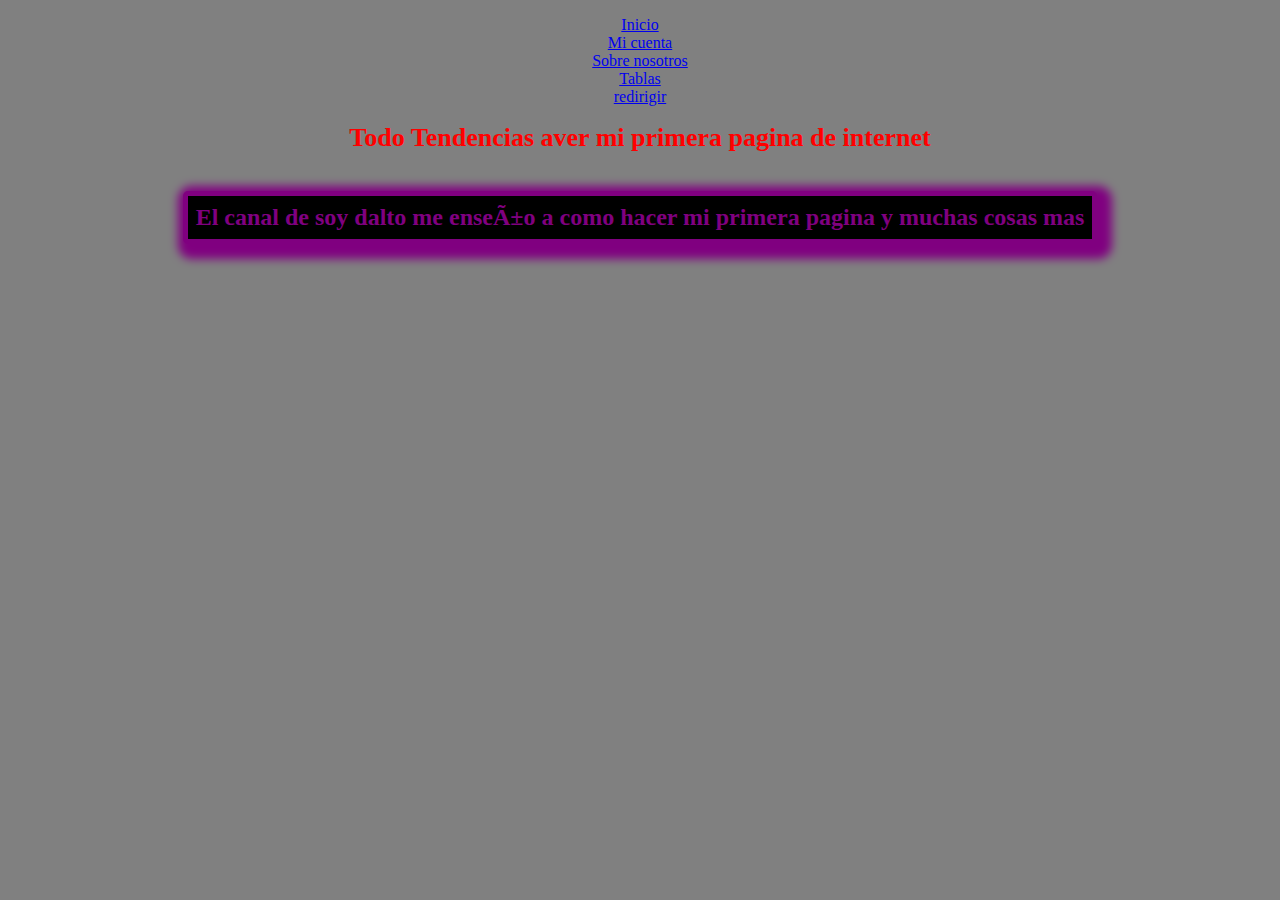
<file: pagina/index.html>
<!DOCTYPE html>
<html>
<head>
    <title>Esta es una pagina</title>
    <link rel="stylesheet" type="text/css" href="index.css">
    <meta charset="utr-8">
    <meta name="keywords" content="harina,leche,huevos,galletas">
    <meta name="description" content="alimentos s.a es una compañia destinana a brindar los mejores alimentos de calidad en tiempo y forma">
    <meta name="author" content="Dylan Mejia">
    <meta name="copyrigth" content="Facebook Inc.">
    
</head>
    <body>
        <header>
            <ul>
                <li><a href="index.html" id="pestañas">Inicio</a></li>
                <li><a href="micuenta.html" id="pestañas">Mi cuenta</a></li>
                <li><a href="nosotros.html" id="pestañas">Sobre nosotros</a></li>
                <li><a href="tablas.html" id="pestañas">Tablas</a></li>
                <li><a href="archivo.html" id="pestañas">redirigir</a></li>
            </ul>
        </header>
        <article>
            <section>
                <h1 id="titulodeinicio">
                Todo Tendencias aver mi primera pagina de internet
                </h1>
                <h2 id="texto1">
                El canal de soy dalto me enseño a como hacer mi primera pagina y muchas cosas mas
                </h2>
            </section>
        </article>
    </body>
</html>
</file>
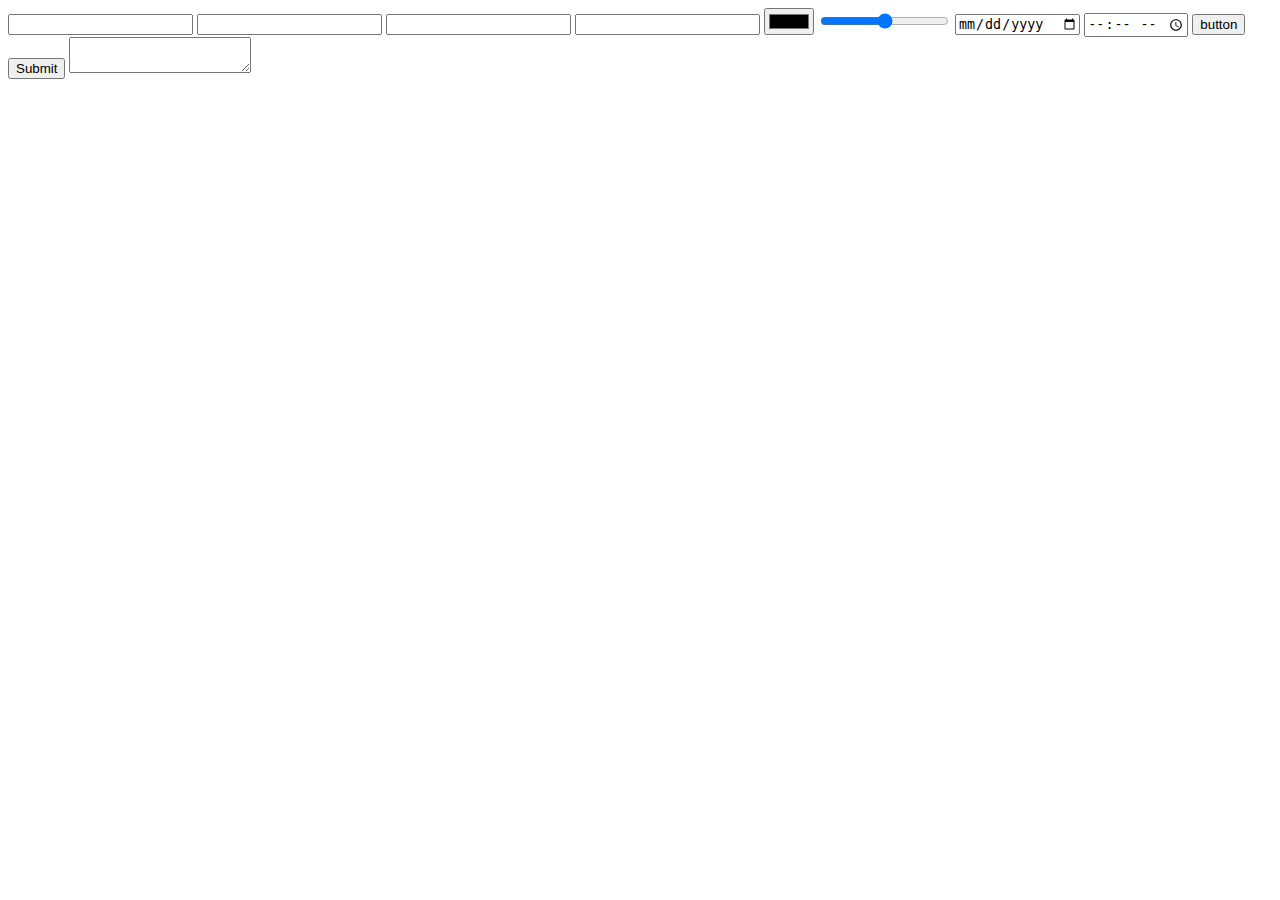
<file: cinco/cinco.html>
<!DOCTYPE html>
<html>
<head>
    <title>los formularios</title>
</head>
<body>
    <form>
        <input type="text">
        <input type="password">
        <input type="number">
        <input type="email">
        <input type="color">
        <input type="range" min="10",max="1000">
        <input type="date">
        <input type="time">
        <input type="button" value="button">
        <input type="submit">
        <textarea></textarea>
    </form>
</body>
</html>
</file>
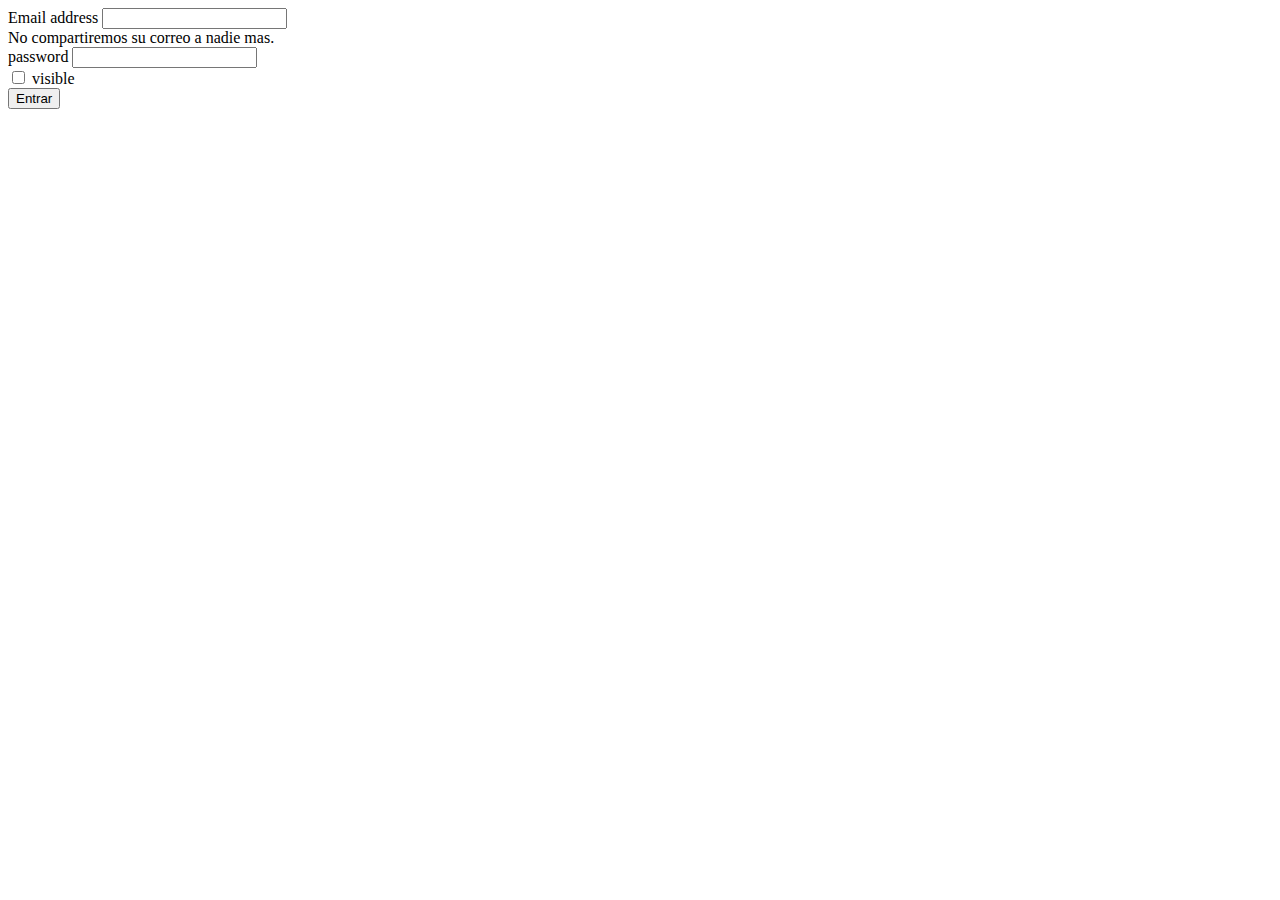
<file: dos/dos.html>
<!DOCTYPE html>
<html>
<head>
    <title>DOS</title>
    <link rel="stylesheet" href="dos.css">
    <link href="https://cdn.jsdelivr.net/npm/bootstrap@5.0.1/dist/css/bootstrap.min.css" rel="stylesheet" integrity="sha384-+0n0xVW2eSR5OomGNYDnhzAbDsOXxcvSN1TPprVMTNDbiYZCxYbOOl7+AMvyTG2x" crossorigin="anonymous">
    
</head>
<body>
    <form>
        <div class="mb-3">
            <label for="example-emaill" class="for_label">Email address</label>
            <input type="email" class="ratio" style="--bs-aspedt-radio: 50%" id="examle-emaill" aria-describedby="email-help">
            <div id="emailhelp" class="form-text">No compartiremos su correo a nadie mas.</div>
        
        </div>
        <div class="mb-3">
            <label for="example-password" class="for_2">password</label>
            <input type="password" class="form-control" id="examle-password">
        </div>
        <div class="mb-3 form-check">
            <input type="checkbox" class="form-check-input" id="example">
            <label class="form-check-label" for="example">visible</label>
        </div>
            <button type="submit" class="btn btn-primary">Entrar</button>
    </form>
</body>  
<script src="https://cdn.jsdelivr.net/npm/bootstrap@5.0.1/dist/js/bootstrap.bundle.min.js" integrity="sha384-gtEjrD/SeCtmISkJkNUaaKMoLD0//ElJ19smozuHV6z3Iehds+3Ulb9Bn9Plx0x4" crossorigin="anonymous"></script>  
</html>
</file>
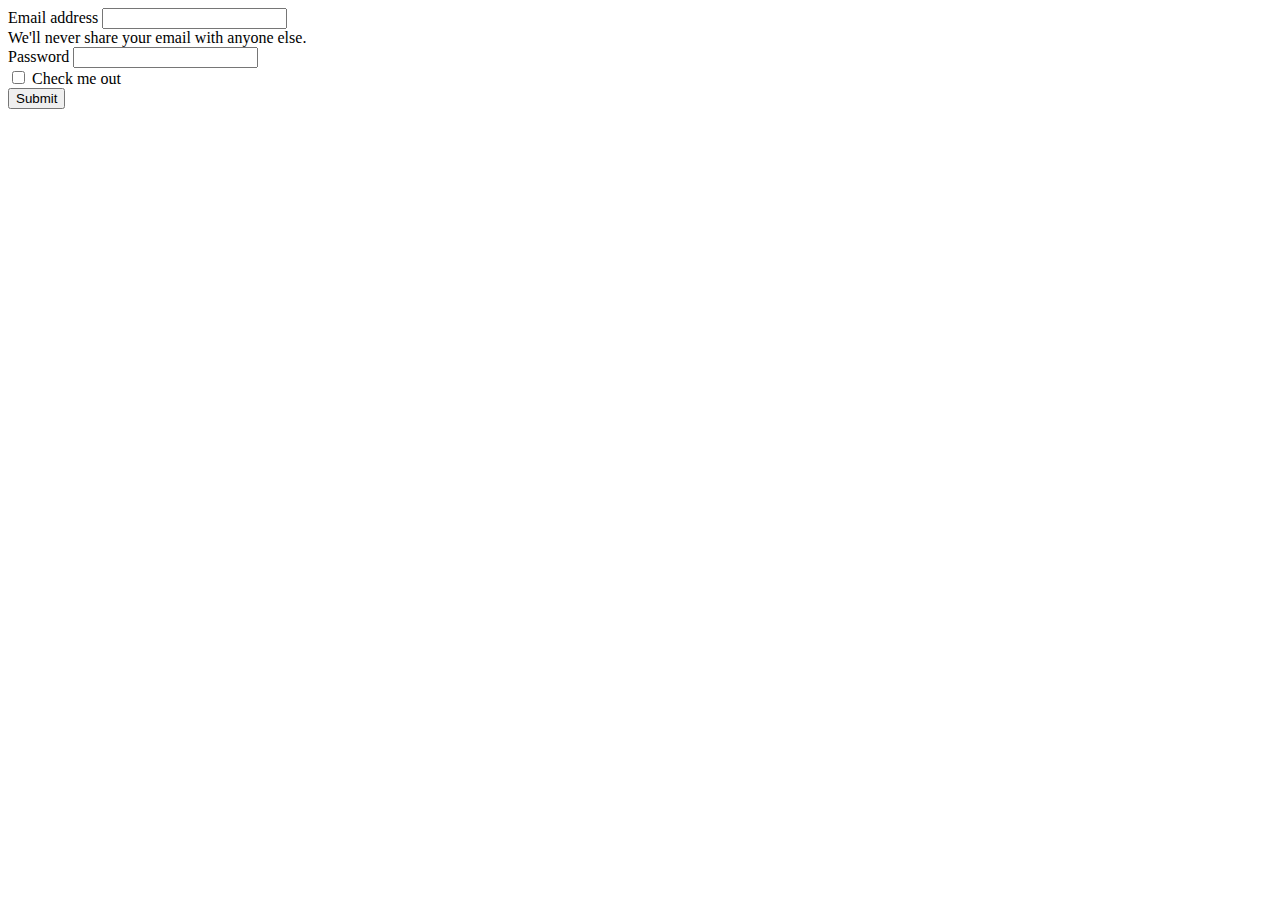
<file: hola/hola.html>
<!DOCTYPE html>
<html>
    <head>
        <title>insertar datos con ajax</title>
        <link rel="stylesheet" href="hola.css">
        <link href="https://cdn.jsdelivr.net/npm/bootstrap@5.0.1/dist/css/bootstrap.min.css" rel="stylesheet" integrity="sha384-+0n0xVW2eSR5OomGNYDnhzAbDsOXxcvSN1TPprVMTNDbiYZCxYbOOl7+AMvyTG2x" crossorigin="anonymous">
        

    </head>
    <body>
        <form>
            <div class="mb-3">
              <label for="exampleInputEmail1" class="form-label">Email address</label>
              <input type="email" class="form-control" id="exampleInputEmail1" aria-describedby="emailHelp">
              <div id="emailHelp" class="form-text">We'll never share your email with anyone else.</div>
            </div>
            <div class="mb-3">
              <label for="exampleInputPassword1" class="form-label">Password</label>
              <input type="password" class="form-control" id="exampleInputPassword1">
            </div>
            <div class="mb-3 form-check">
              <input type="checkbox" class="form-check-input" id="exampleCheck1">
              <label class="form-check-label" for="exampleCheck1">Check me out</label>
            </div>
            <button type="submit" class="btn btn-primary">Submit</button>
          </form>

</body>
<script src="https://cdn.jsdelivr.net/npm/bootstrap@5.0.1/dist/js/bootstrap.bundle.min.js" integrity="sha384-gtEjrD/SeCtmISkJkNUaaKMoLD0//ElJ19smozuHV6z3Iehds+3Ulb9Bn9Plx0x4" crossorigin="anonymous"></script>

</html>
</file>
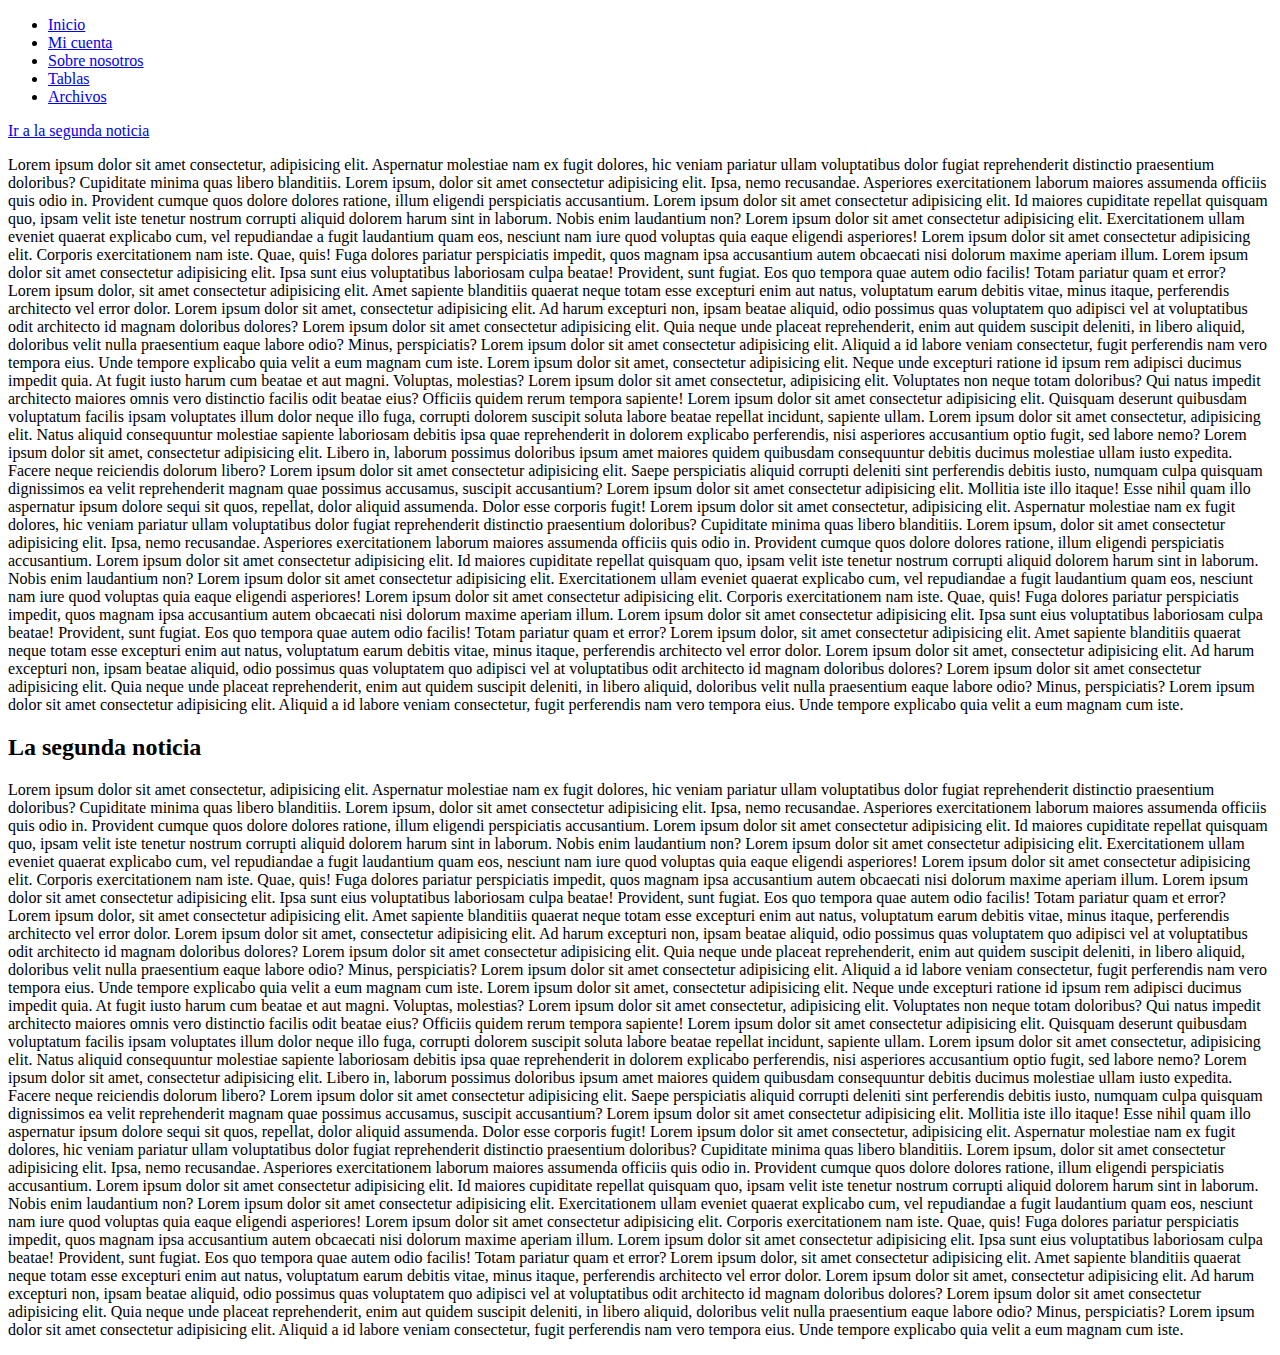
<file: pagina/archivo.html>
<!DOCTYPE html>
<html>
<head>
    <title>Esta es una pagina</title>
    <meta charset="utr-8">
    <meta name="keywords" content="harina,leche,huevos,galletas">
    <meta name="description" content="alimentos s.a es una compañia destinana a brindar los mejores alimentos de calidad en tiempo y forma">
    <meta name="author" content="Dylan Mejia">
    <meta name="copyrigth" content="Facebook Inc.">
</head>
    <body>
        <header>
            <ul>
                <li><a href="index.html">Inicio</a></li>
                <li><a href="micuenta.html">Mi cuenta</a></li>
                <li><a href="nosotros.html">Sobre nosotros</a></li>
                <li><a href="tablas.html">Tablas</a></li>
                <li><a href="archivo.html">Archivos</a></li>
            </ul>
        </header>
        <a href="#codigo">Ir a la segunda noticia</a>
        <p>
            Lorem ipsum dolor sit amet consectetur, adipisicing elit. Aspernatur molestiae nam ex fugit dolores, hic veniam pariatur ullam voluptatibus dolor fugiat reprehenderit distinctio praesentium doloribus? Cupiditate minima quas libero blanditiis.
            Lorem ipsum, dolor sit amet consectetur adipisicing elit. Ipsa, nemo recusandae. Asperiores exercitationem laborum maiores assumenda officiis quis odio in. Provident cumque quos dolore dolores ratione, illum eligendi perspiciatis accusantium.
            Lorem ipsum dolor sit amet consectetur adipisicing elit. Id maiores cupiditate repellat quisquam quo, ipsam velit iste tenetur nostrum corrupti aliquid dolorem harum sint in laborum. Nobis enim laudantium non?
            Lorem ipsum dolor sit amet consectetur adipisicing elit. Exercitationem ullam eveniet quaerat explicabo cum, vel repudiandae a fugit laudantium quam eos, nesciunt nam iure quod voluptas quia eaque eligendi asperiores!
            Lorem ipsum dolor sit amet consectetur adipisicing elit. Corporis exercitationem nam iste. Quae, quis! Fuga dolores pariatur perspiciatis impedit, quos magnam ipsa accusantium autem obcaecati nisi dolorum maxime aperiam illum.
            Lorem ipsum dolor sit amet consectetur adipisicing elit. Ipsa sunt eius voluptatibus laboriosam culpa beatae! Provident, sunt fugiat. Eos quo tempora quae autem odio facilis! Totam pariatur quam et error?
            Lorem ipsum dolor, sit amet consectetur adipisicing elit. Amet sapiente blanditiis quaerat neque totam esse excepturi enim aut natus, voluptatum earum debitis vitae, minus itaque, perferendis architecto vel error dolor.
            Lorem ipsum dolor sit amet, consectetur adipisicing elit. Ad harum excepturi non, ipsam beatae aliquid, odio possimus quas voluptatem quo adipisci vel at voluptatibus odit architecto id magnam doloribus dolores?
            Lorem ipsum dolor sit amet consectetur adipisicing elit. Quia neque unde placeat reprehenderit, enim aut quidem suscipit deleniti, in libero aliquid, doloribus velit nulla praesentium eaque labore odio? Minus, perspiciatis?
            Lorem ipsum dolor sit amet consectetur adipisicing elit. Aliquid a id labore veniam consectetur, fugit perferendis nam vero tempora eius. Unde tempore explicabo quia velit a eum magnam cum iste.
            Lorem ipsum dolor sit amet, consectetur adipisicing elit. Neque unde excepturi ratione id ipsum rem adipisci ducimus impedit quia. At fugit iusto harum cum beatae et aut magni. Voluptas, molestias?
            Lorem ipsum dolor sit amet consectetur, adipisicing elit. Voluptates non neque totam doloribus? Qui natus impedit architecto maiores omnis vero distinctio facilis odit beatae eius? Officiis quidem rerum tempora sapiente!
            Lorem ipsum dolor sit amet consectetur adipisicing elit. Quisquam deserunt quibusdam voluptatum facilis ipsam voluptates illum dolor neque illo fuga, corrupti dolorem suscipit soluta labore beatae repellat incidunt, sapiente ullam.
            Lorem ipsum dolor sit amet consectetur, adipisicing elit. Natus aliquid consequuntur molestiae sapiente laboriosam debitis ipsa quae reprehenderit in dolorem explicabo perferendis, nisi asperiores accusantium optio fugit, sed labore nemo?
            Lorem ipsum dolor sit amet, consectetur adipisicing elit. Libero in, laborum possimus doloribus ipsum amet maiores quidem quibusdam consequuntur debitis ducimus molestiae ullam iusto expedita. Facere neque reiciendis dolorum libero?
            Lorem ipsum dolor sit amet consectetur adipisicing elit. Saepe perspiciatis aliquid corrupti deleniti sint perferendis debitis iusto, numquam culpa quisquam dignissimos ea velit reprehenderit magnam quae possimus accusamus, suscipit accusantium?
            Lorem ipsum dolor sit amet consectetur adipisicing elit. Mollitia iste illo itaque! Esse nihil quam illo aspernatur ipsum dolore sequi sit quos, repellat, dolor aliquid assumenda. Dolor esse corporis fugit!
            Lorem ipsum dolor sit amet consectetur, adipisicing elit. Aspernatur molestiae nam ex fugit dolores, hic veniam pariatur ullam voluptatibus dolor fugiat reprehenderit distinctio praesentium doloribus? Cupiditate minima quas libero blanditiis.
            Lorem ipsum, dolor sit amet consectetur adipisicing elit. Ipsa, nemo recusandae. Asperiores exercitationem laborum maiores assumenda officiis quis odio in. Provident cumque quos dolore dolores ratione, illum eligendi perspiciatis accusantium.
            Lorem ipsum dolor sit amet consectetur adipisicing elit. Id maiores cupiditate repellat quisquam quo, ipsam velit iste tenetur nostrum corrupti aliquid dolorem harum sint in laborum. Nobis enim laudantium non?
            Lorem ipsum dolor sit amet consectetur adipisicing elit. Exercitationem ullam eveniet quaerat explicabo cum, vel repudiandae a fugit laudantium quam eos, nesciunt nam iure quod voluptas quia eaque eligendi asperiores!
            Lorem ipsum dolor sit amet consectetur adipisicing elit. Corporis exercitationem nam iste. Quae, quis! Fuga dolores pariatur perspiciatis impedit, quos magnam ipsa accusantium autem obcaecati nisi dolorum maxime aperiam illum.
            Lorem ipsum dolor sit amet consectetur adipisicing elit. Ipsa sunt eius voluptatibus laboriosam culpa beatae! Provident, sunt fugiat. Eos quo tempora quae autem odio facilis! Totam pariatur quam et error?
            Lorem ipsum dolor, sit amet consectetur adipisicing elit. Amet sapiente blanditiis quaerat neque totam esse excepturi enim aut natus, voluptatum earum debitis vitae, minus itaque, perferendis architecto vel error dolor.
            Lorem ipsum dolor sit amet, consectetur adipisicing elit. Ad harum excepturi non, ipsam beatae aliquid, odio possimus quas voluptatem quo adipisci vel at voluptatibus odit architecto id magnam doloribus dolores?
            Lorem ipsum dolor sit amet consectetur adipisicing elit. Quia neque unde placeat reprehenderit, enim aut quidem suscipit deleniti, in libero aliquid, doloribus velit nulla praesentium eaque labore odio? Minus, perspiciatis?
            Lorem ipsum dolor sit amet consectetur adipisicing elit. Aliquid a id labore veniam consectetur, fugit perferendis nam vero tempora eius. Unde tempore explicabo quia velit a eum magnam cum iste.
        </p>
        <h2 id="codigo">La segunda noticia</h2>
        <p>
            Lorem ipsum dolor sit amet consectetur, adipisicing elit. Aspernatur molestiae nam ex fugit dolores, hic veniam pariatur ullam voluptatibus dolor fugiat reprehenderit distinctio praesentium doloribus? Cupiditate minima quas libero blanditiis.
            Lorem ipsum, dolor sit amet consectetur adipisicing elit. Ipsa, nemo recusandae. Asperiores exercitationem laborum maiores assumenda officiis quis odio in. Provident cumque quos dolore dolores ratione, illum eligendi perspiciatis accusantium.
            Lorem ipsum dolor sit amet consectetur adipisicing elit. Id maiores cupiditate repellat quisquam quo, ipsam velit iste tenetur nostrum corrupti aliquid dolorem harum sint in laborum. Nobis enim laudantium non?
            Lorem ipsum dolor sit amet consectetur adipisicing elit. Exercitationem ullam eveniet quaerat explicabo cum, vel repudiandae a fugit laudantium quam eos, nesciunt nam iure quod voluptas quia eaque eligendi asperiores!
            Lorem ipsum dolor sit amet consectetur adipisicing elit. Corporis exercitationem nam iste. Quae, quis! Fuga dolores pariatur perspiciatis impedit, quos magnam ipsa accusantium autem obcaecati nisi dolorum maxime aperiam illum.
            Lorem ipsum dolor sit amet consectetur adipisicing elit. Ipsa sunt eius voluptatibus laboriosam culpa beatae! Provident, sunt fugiat. Eos quo tempora quae autem odio facilis! Totam pariatur quam et error?
            Lorem ipsum dolor, sit amet consectetur adipisicing elit. Amet sapiente blanditiis quaerat neque totam esse excepturi enim aut natus, voluptatum earum debitis vitae, minus itaque, perferendis architecto vel error dolor.
            Lorem ipsum dolor sit amet, consectetur adipisicing elit. Ad harum excepturi non, ipsam beatae aliquid, odio possimus quas voluptatem quo adipisci vel at voluptatibus odit architecto id magnam doloribus dolores?
            Lorem ipsum dolor sit amet consectetur adipisicing elit. Quia neque unde placeat reprehenderit, enim aut quidem suscipit deleniti, in libero aliquid, doloribus velit nulla praesentium eaque labore odio? Minus, perspiciatis?
            Lorem ipsum dolor sit amet consectetur adipisicing elit. Aliquid a id labore veniam consectetur, fugit perferendis nam vero tempora eius. Unde tempore explicabo quia velit a eum magnam cum iste.
            Lorem ipsum dolor sit amet, consectetur adipisicing elit. Neque unde excepturi ratione id ipsum rem adipisci ducimus impedit quia. At fugit iusto harum cum beatae et aut magni. Voluptas, molestias?
            Lorem ipsum dolor sit amet consectetur, adipisicing elit. Voluptates non neque totam doloribus? Qui natus impedit architecto maiores omnis vero distinctio facilis odit beatae eius? Officiis quidem rerum tempora sapiente!
            Lorem ipsum dolor sit amet consectetur adipisicing elit. Quisquam deserunt quibusdam voluptatum facilis ipsam voluptates illum dolor neque illo fuga, corrupti dolorem suscipit soluta labore beatae repellat incidunt, sapiente ullam.
            Lorem ipsum dolor sit amet consectetur, adipisicing elit. Natus aliquid consequuntur molestiae sapiente laboriosam debitis ipsa quae reprehenderit in dolorem explicabo perferendis, nisi asperiores accusantium optio fugit, sed labore nemo?
            Lorem ipsum dolor sit amet, consectetur adipisicing elit. Libero in, laborum possimus doloribus ipsum amet maiores quidem quibusdam consequuntur debitis ducimus molestiae ullam iusto expedita. Facere neque reiciendis dolorum libero?
            Lorem ipsum dolor sit amet consectetur adipisicing elit. Saepe perspiciatis aliquid corrupti deleniti sint perferendis debitis iusto, numquam culpa quisquam dignissimos ea velit reprehenderit magnam quae possimus accusamus, suscipit accusantium?
            Lorem ipsum dolor sit amet consectetur adipisicing elit. Mollitia iste illo itaque! Esse nihil quam illo aspernatur ipsum dolore sequi sit quos, repellat, dolor aliquid assumenda. Dolor esse corporis fugit!
            Lorem ipsum dolor sit amet consectetur, adipisicing elit. Aspernatur molestiae nam ex fugit dolores, hic veniam pariatur ullam voluptatibus dolor fugiat reprehenderit distinctio praesentium doloribus? Cupiditate minima quas libero blanditiis.
            Lorem ipsum, dolor sit amet consectetur adipisicing elit. Ipsa, nemo recusandae. Asperiores exercitationem laborum maiores assumenda officiis quis odio in. Provident cumque quos dolore dolores ratione, illum eligendi perspiciatis accusantium.
            Lorem ipsum dolor sit amet consectetur adipisicing elit. Id maiores cupiditate repellat quisquam quo, ipsam velit iste tenetur nostrum corrupti aliquid dolorem harum sint in laborum. Nobis enim laudantium non?
            Lorem ipsum dolor sit amet consectetur adipisicing elit. Exercitationem ullam eveniet quaerat explicabo cum, vel repudiandae a fugit laudantium quam eos, nesciunt nam iure quod voluptas quia eaque eligendi asperiores!
            Lorem ipsum dolor sit amet consectetur adipisicing elit. Corporis exercitationem nam iste. Quae, quis! Fuga dolores pariatur perspiciatis impedit, quos magnam ipsa accusantium autem obcaecati nisi dolorum maxime aperiam illum.
            Lorem ipsum dolor sit amet consectetur adipisicing elit. Ipsa sunt eius voluptatibus laboriosam culpa beatae! Provident, sunt fugiat. Eos quo tempora quae autem odio facilis! Totam pariatur quam et error?
            Lorem ipsum dolor, sit amet consectetur adipisicing elit. Amet sapiente blanditiis quaerat neque totam esse excepturi enim aut natus, voluptatum earum debitis vitae, minus itaque, perferendis architecto vel error dolor.
            Lorem ipsum dolor sit amet, consectetur adipisicing elit. Ad harum excepturi non, ipsam beatae aliquid, odio possimus quas voluptatem quo adipisci vel at voluptatibus odit architecto id magnam doloribus dolores?
            Lorem ipsum dolor sit amet consectetur adipisicing elit. Quia neque unde placeat reprehenderit, enim aut quidem suscipit deleniti, in libero aliquid, doloribus velit nulla praesentium eaque labore odio? Minus, perspiciatis?
            Lorem ipsum dolor sit amet consectetur adipisicing elit. Aliquid a id labore veniam consectetur, fugit perferendis nam vero tempora eius. Unde tempore explicabo quia velit a eum magnam cum iste.
        </p>
    </body>
</html>
</file>
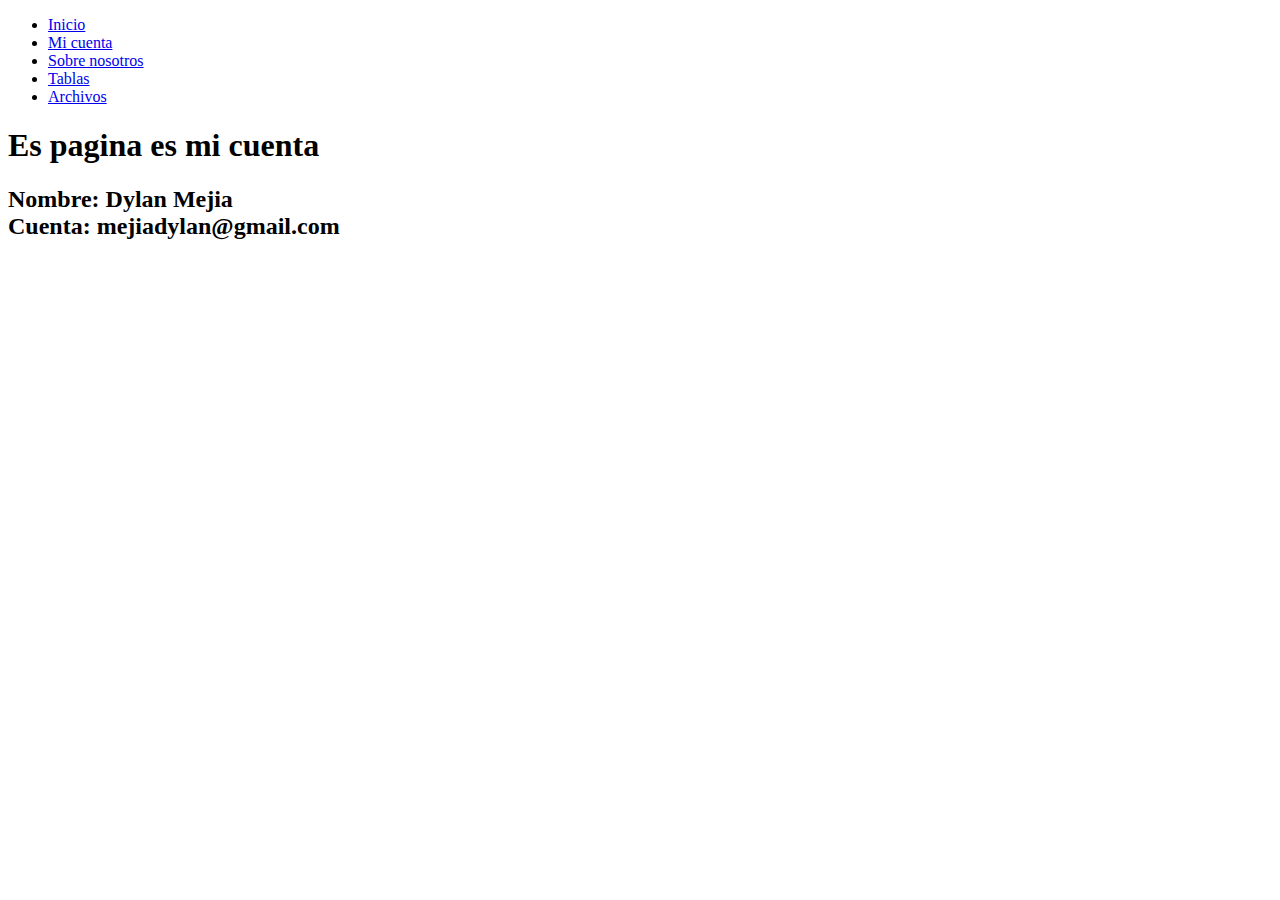
<file: pagina/micuenta.html>
<!DOCTYPE html>
<html>
<head>
    <title>Esta es una pagina</title>
    <meta charset="utr-8">
    <meta name="keywords" content="harina,leche,huevos,galletas">
    <meta name="description" content="alimentos s.a es una compañia destinana a brindar los mejores alimentos de calidad en tiempo y forma">
    <meta name="author" content="Dylan Mejia">
    <meta name="copyrigth" content="Facebook Inc.">
</head>
    <body>
        <header>
            <ul>
                <li><a href="index.html">Inicio</a></li>
                <li><a href="micuenta.html">Mi cuenta</a></li>
                <li><a href="nosotros.html">Sobre nosotros</a></li>
                <li><a href="tablas.html">Tablas</a></li>
                <li><a href="archivo.html">Archivos</a></li>
            </ul>
        </header>
        <article>
            <section>
                <h1>
                Es pagina es mi cuenta
                </h1>
                <h2>
                    Nombre: <b>Dylan Mejia</b><br>
                    Cuenta: <b>mejiadylan@gmail.com</b><br>   
                </h2>
            </section>
        </article>
    </body>
</html>
</file>
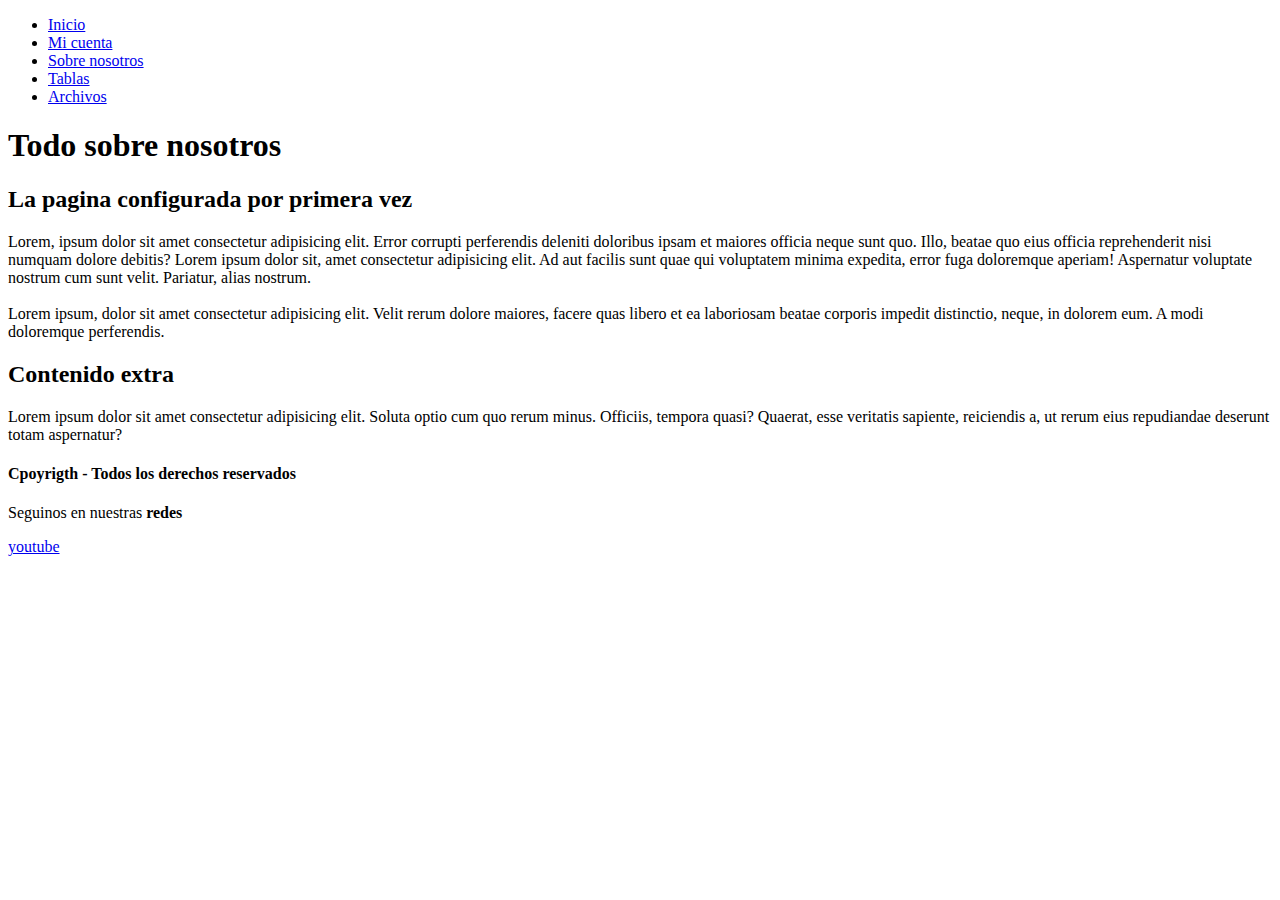
<file: pagina/nosotros.html>
<!DOCTYPE html>
<html>
<head>
    <title>Esta es una pagina</title>
    <meta charset="utr-8">
    <meta name="keywords" content="harina,leche,huevos,galletas">
    <meta name="description" content="alimentos s.a es una compañia destinana a brindar los mejores alimentos de calidad en tiempo y forma">
    <meta name="author" content="Dylan Mejia">
    <meta name="copyrigth" content="Facebook Inc.">
</head>
    <body>
        <header>
            <ul>
                <li><a href="index.html">Inicio</a></li>
                <li><a href="micuenta.html">Mi cuenta</a></li>
                <li><a href="nosotros.html">Sobre nosotros</a></li>
                <li><a href="tablas.html">Tablas</a></li>
                <li><a href="archivo.html">Archivos</a></li>
            </ul>
        </header>
        <article>
            <section>
                <h1>
                Todo sobre nosotros
                </h1>
                <h2>
                La pagina configurada por primera vez
                </h2>
                <p>
                    Lorem, ipsum dolor sit amet consectetur adipisicing elit. Error corrupti perferendis deleniti doloribus ipsam et maiores officia neque sunt quo. Illo, beatae quo eius officia reprehenderit nisi numquam dolore debitis?
                    Lorem ipsum dolor sit, amet consectetur adipisicing elit. Ad aut facilis sunt quae qui voluptatem minima expedita, error fuga doloremque aperiam! Aspernatur voluptate nostrum cum sunt velit. Pariatur, alias nostrum.<br><br>
                    Lorem ipsum, dolor sit amet consectetur adipisicing elit. Velit rerum dolore maiores, facere quas libero et ea laboriosam beatae corporis impedit distinctio, neque, in dolorem eum. A modi doloremque perferendis.                    
                </p>
            </section>
        </article>
        <aside>
            <h2>Contenido extra</h2>
            <p>Lorem ipsum dolor sit amet consectetur adipisicing elit. Soluta optio cum quo rerum minus. Officiis, tempora quasi? Quaerat, esse veritatis sapiente, reiciendis a, ut rerum eius repudiandae deserunt totam aspernatur?</p>
        </aside>
        <footer>
            <h4>Cpoyrigth - Todos los derechos reservados</h4>
            <p>Seguinos en nuestras <b>redes</b></p>
            <a href="https://www.youtube.com/">youtube</a>
        </footer>
    </body>
</html>
</file>
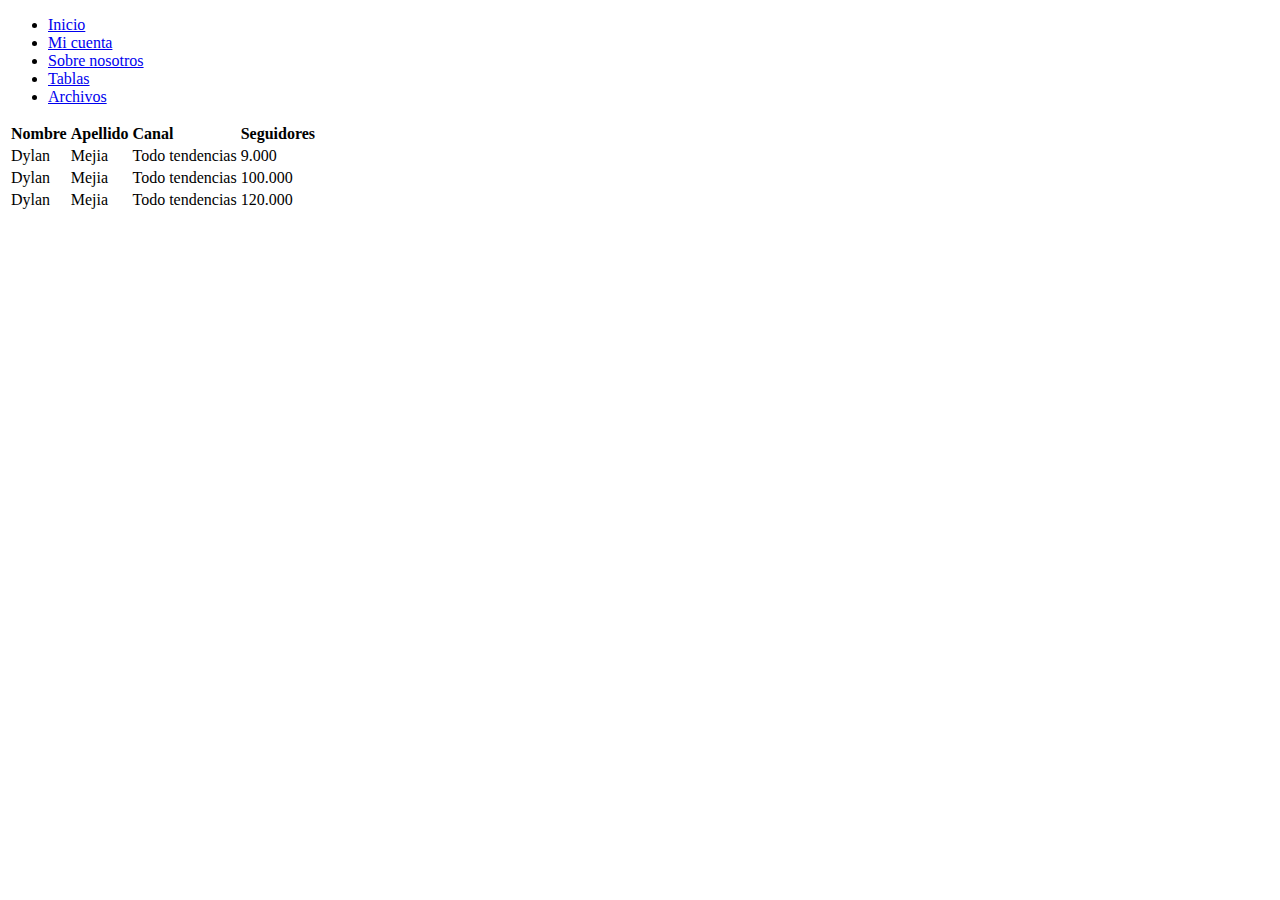
<file: pagina/tablas.html>
<!DOCTYPE html>
<html>
<head>
    <title>Esta es una pagina</title>
    <meta charset="utr-8">
    <meta name="keywords" content="harina,leche,huevos,galletas">
    <meta name="description" content="alimentos s.a es una compañia destinana a brindar los mejores alimentos de calidad en tiempo y forma">
    <meta name="author" content="Dylan Mejia">
    <meta name="copyrigth" content="Facebook Inc.">
</head>
    <body>
        <header>
            <ul>
                <li><a href="index.html">Inicio</a></li>
                <li><a href="micuenta.html">Mi cuenta</a></li>
                <li><a href="nosotros.html">Sobre nosotros</a></li>
                <li><a href="tablas.html">Tablas</a></li>
                <li><a href="archivo.html">Archivos</a></li>
            </ul>
        </header>
        <table>
            <tr>
                <td><b>Nombre</b></td>
                <td><b>Apellido</b></td>
                <td><b>Canal</b></td>
                <td><b>Seguidores</b></td>
            </tr>
            <tr>
                <td>Dylan</td>
                <td>Mejia</td>
                <td>Todo tendencias</td>
                <td>9.000</td>
            </tr>
            <tr>
                <td>Dylan</td>
                <td>Mejia</td>
                <td>Todo tendencias</b></td>
                <td>100.000</td>
            </tr>
            <tr>
                <td>Dylan</td>
                <td>Mejia</td>
                <td>Todo tendencias</td>
                <td>120.000</td>
            </tr>
        </table>
    </body>
</html>
</file>
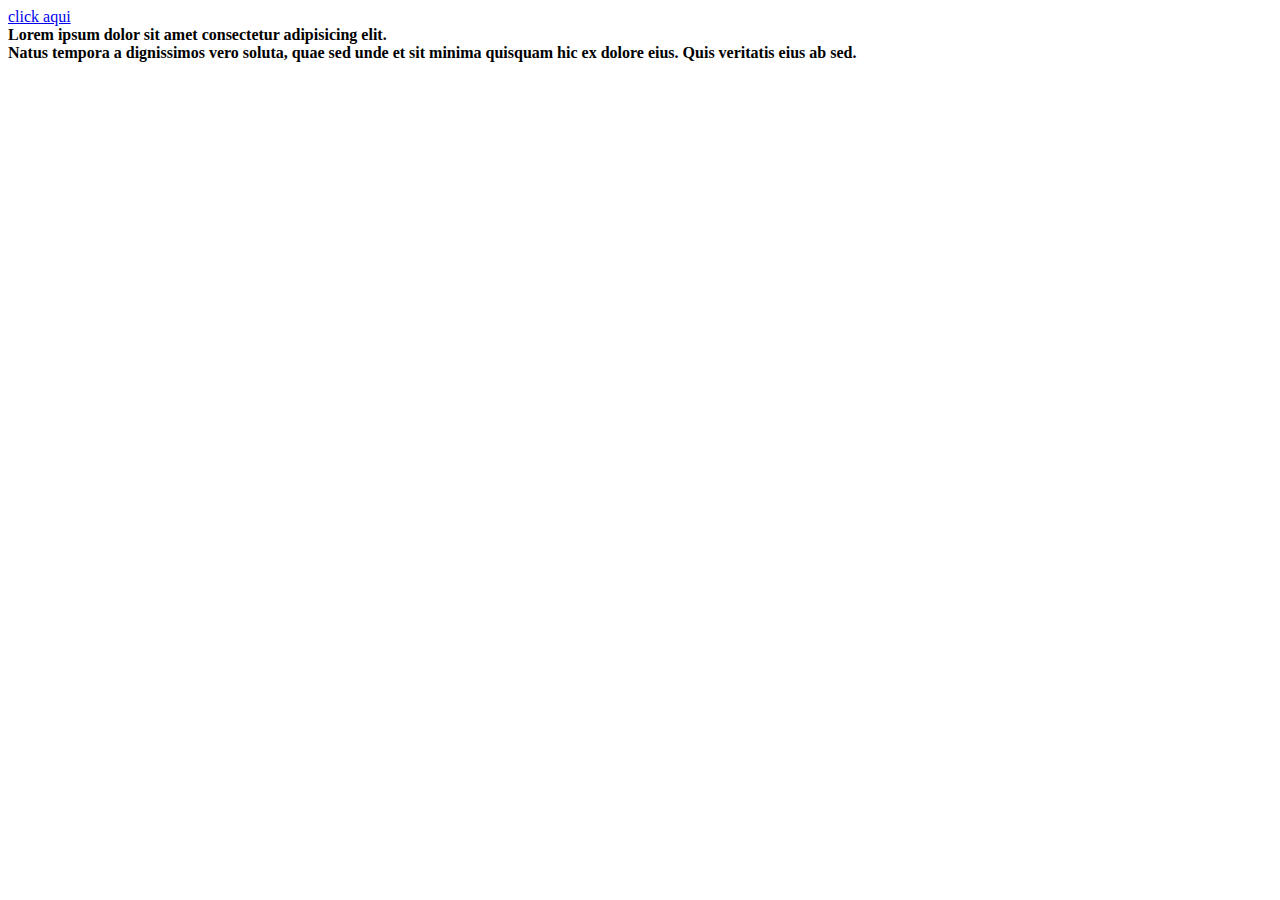
<file: tres/tres.html>
<!DOCTYPE html>
<html>
   <head>
       <title>Primera forma</title>
   </head>
   <body>
       <a href="http://127.0.0.1:5500/tres/cuatro.html">click aqui</a>
       <b><br> Lorem ipsum dolor sit amet consectetur adipisicing elit. <br> 
        Natus tempora a dignissimos vero soluta, quae sed unde et sit minima quisquam hic ex dolore eius. Quis veritatis eius ab sed.</b>
   </body>
</html>
</file>
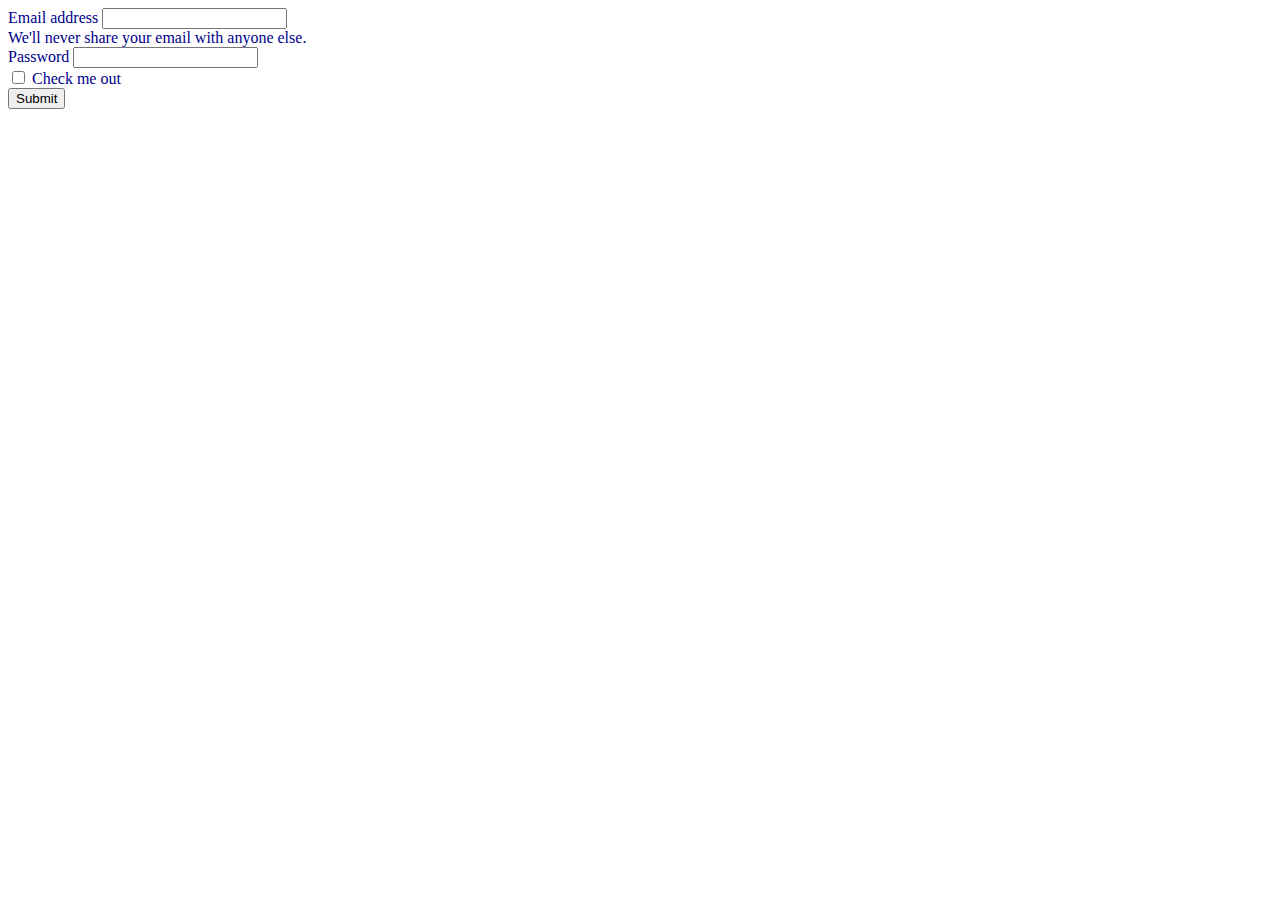
<file: uno/uno.html>
<!DOCTYPE html>
<html lang="en">
    <head>
        <title>UNO</title>
            <link rel="stylesheet" href="uno.css">
            <link href="https://cdn.jsdelivr.net/npm/bootstrap@5.0.1/dist/css/bootstrap.min.css" rel="stylesheet" integrity="sha384-+0n0xVW2eSR5OomGNYDnhzAbDsOXxcvSN1TPprVMTNDbiYZCxYbOOl7+AMvyTG2x" crossorigin="anonymous">
        </head>
        <body>
        <form>
            <div class="mb-3">
                <label for="exampleInputEmail1" class="form-label">Email address</label>
                <input type="email" class="form-control" id="exampleInputEmail1" aria-describedby="emailHelp">
                <div id="emailHelp" class="form-text">We'll never share your email with anyone else.</div>
              </div>
              <div class="mb-3">
                <label for="exampleInputPassword1" class="form-label">Password</label>
                <input type="password" class="form-control" id="exampleInputPassword1">
              </div>
              <div class="mb-3 form-check">
                <input type="checkbox" class="form-check-input" id="exampleCheck1">
                <label class="form-check-label" for="exampleCheck1">Check me out</label>
              </div>
              <button type="submit" class="btn btn-primary">Submit</button>
            </form>
           
            </div>

</body>
</html>
</file>
<file: pagina/index.css>
*{
    background-color:gray;
    box-sizing: border-box;
    padding: 0px;
    text-align: center;
    
}
#titulodeinicio{
    font-size: 26px;
    font-family: cursive;
    color: red  
}
#texto1{
    background-color: black;
    display: inline-block;
    padding: 8px;
    box-sizing: border-box;
    border-radius: 5px;
    border: 5px solid purple;
    box-shadow: 5px 5px 10px 10px ;
    font-family: cursive;
    color: purple
}
#pestañas{
font-size: 26px;
    font-family: cursive;
    color: blue 
}
</file>
<file: dos/dos.css>
.pri{
    border: 5px;
    color: darkred;
    background-color:fuchsia;
}
</file>
<file: hola/hola.css>
.pri{
    border: 5px;
    color: darkblue;
     background-color: rgb(13, 228, 41);
}
</file>
<file: uno/uno.css>
.mb-3{
    border: 5px;
    color: darkblue;
     background-color: white;
}
</file>
